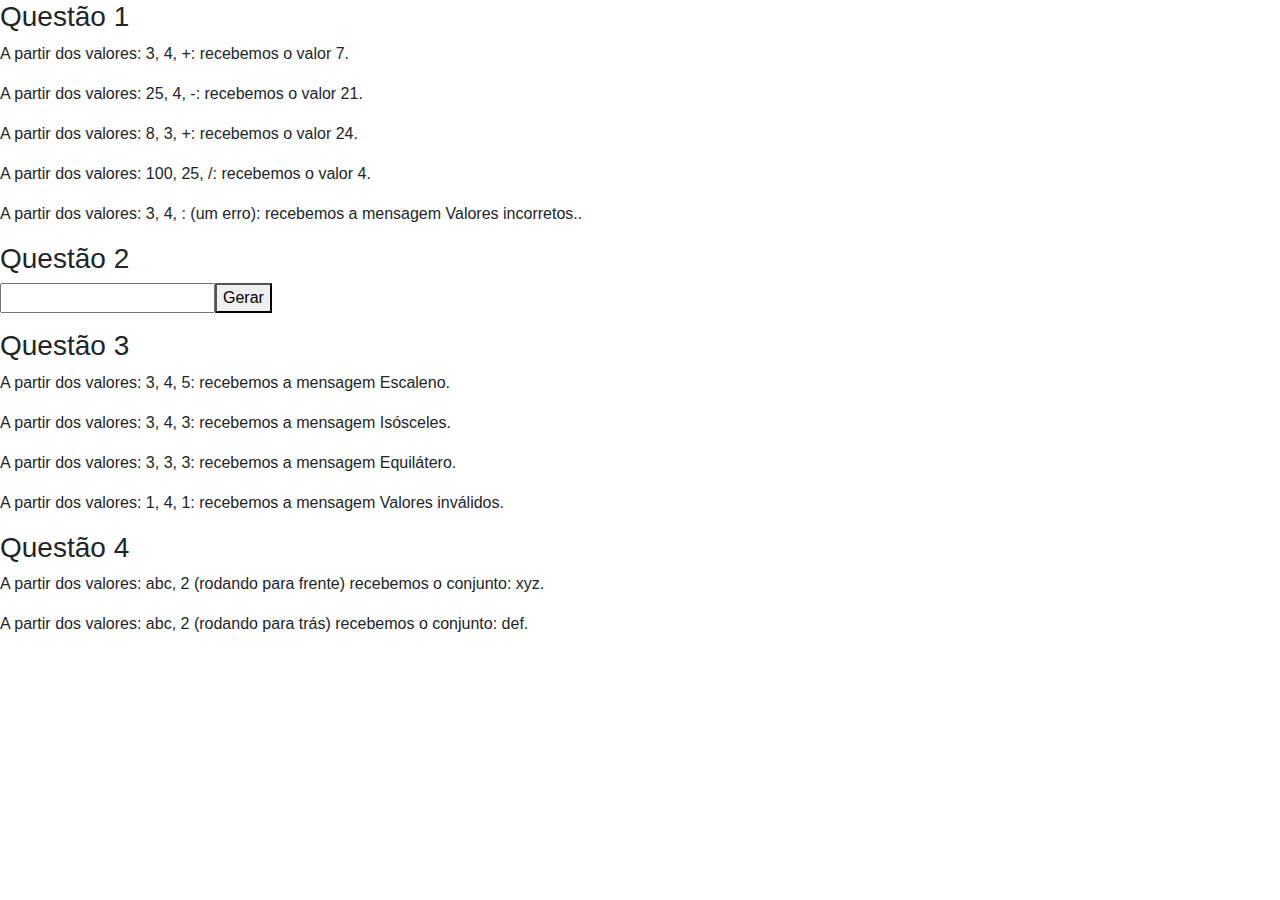
<file: js-aula/avaliacao_final.html>
<!DOCTYPE html>
<html lang="en">
<head>
    <meta charset="UTF-8">
    <meta http-equiv="X-UA-Compatible" content="IE=edge">
    <meta name="viewport" content="width=device-width, initial-scale=1.0">
    <link rel="stylesheet" href="https://stackpath.bootstrapcdn.com/bootstrap/4.4.1/css/bootstrap.min.css" integrity="sha384-Vkoo8x4CGsO3+Hhxv8T/Q5PaXtkKtu6ug5TOeNV6gBiFeWPGFN9MuhOf23Q9Ifjh" crossorigin="anonymous">
    <script src="https://ajax.googleapis.com/ajax/libs/jquery/3.5.1/jquery.min.js"></script>
    <script src="avaliacao_final.js"></script>
    <title>Avaliação final</title>
</head>
<body>
    <div id="q1">
        <h3>Questão 1</h3>
    </div>
    <div id="q2">
        <h3>Questão 2</h3>
        <input type="number" min="0"><button>Gerar</button>
        <p></p>
    </div>
    <div id="q3">
        <h3>Questão 3</h3>
    </div>
    <div id="q4">
        <h3>Questão 4</h3>
    </div>
    
</body>
</html>
</file>
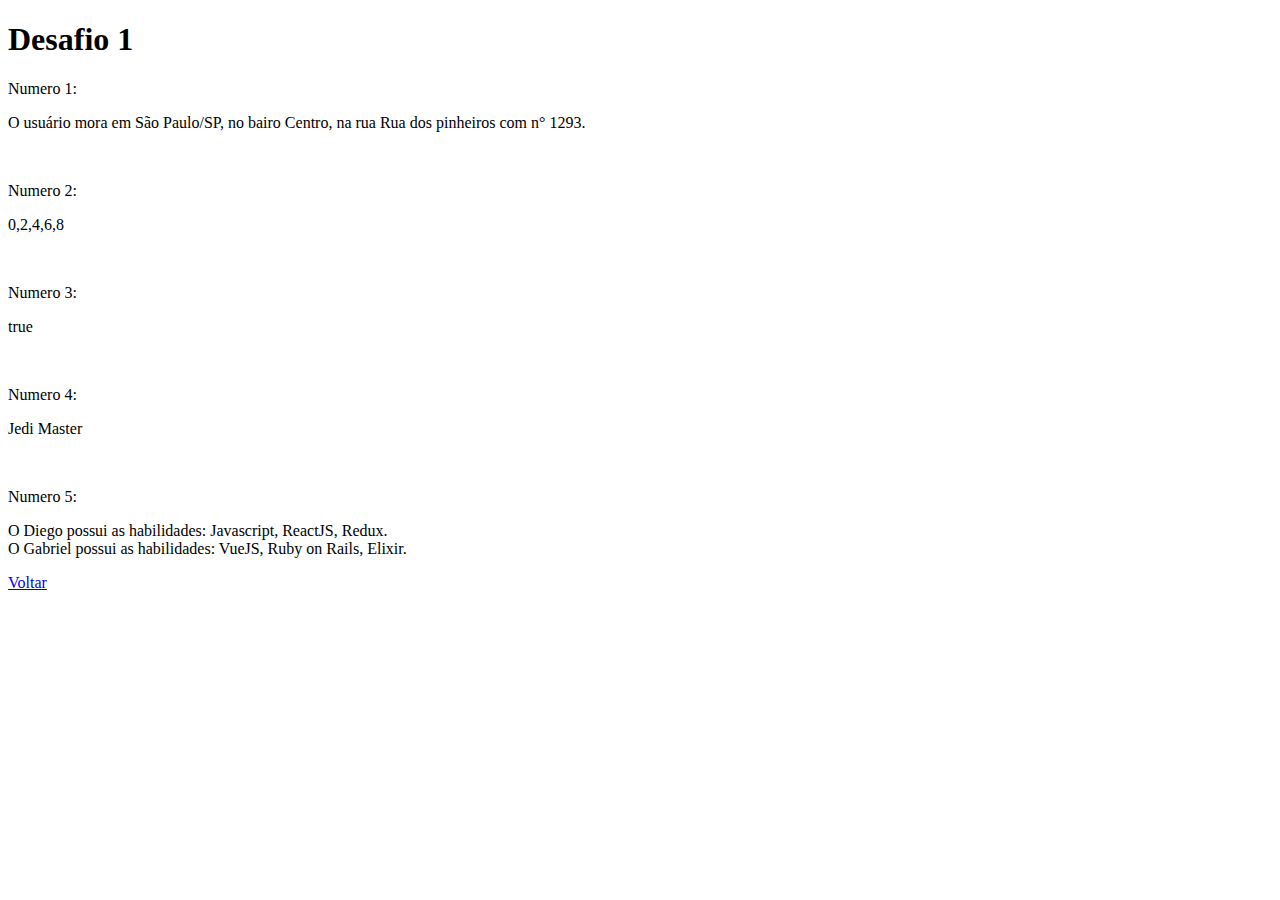
<file: js-aula/desafio.html>
<!-- Este html contempla todos os exercícios com suas respctivas funções -->
<!DOCTYPE html>
	<html>
		<head>
			<meta charset = "UTF-8">
			<title> Desafio 1</title>
		</head>
		<body>
			<h1>
                Desafio 1
            </h1>
		   	
		   	<p id="N1">Numero 1:</p>
		   	<br>
		   	<p id="N2">Numero 2:</p>
		   	<br>
		   	<p id="N3">Numero 3:</p>
		   	<br>
		   	<p id="N4">Numero 4:</p>
		   	<br>
		   	<p id="N5">Numero 5:</p>
		   	
		   	<a href="../index.html">Voltar</a>
		   	
		<script src="./desafio.js"></script>
		</body>
	</html>
</file>
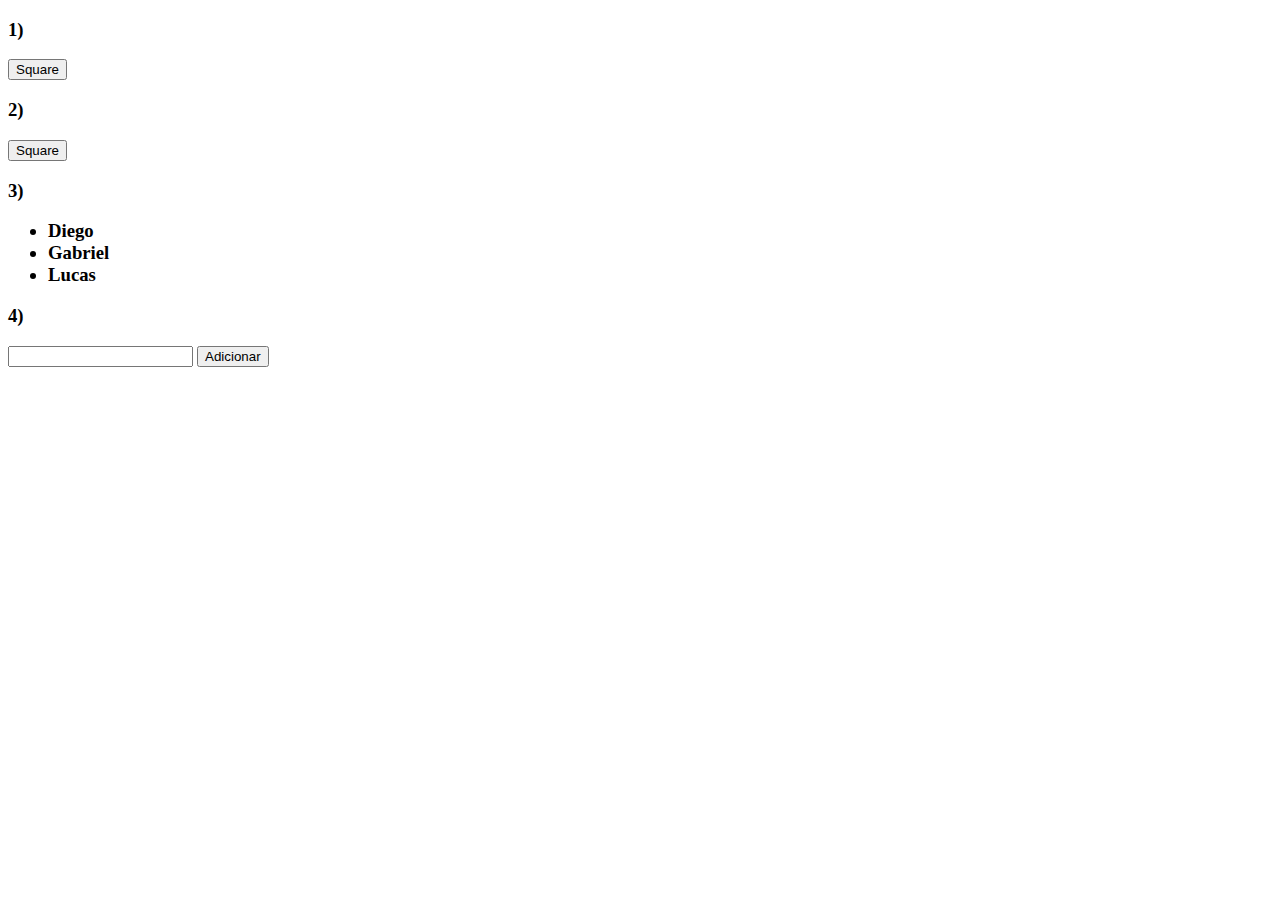
<file: js-aula/desafio2.html>
<!DOCTYPE html>
<html>
    <head>
        <title>Desafio 2</title>
        <meta charset="UTF-8">
    </head>
    <body>
        <h3>1)</h3>
        <button onclick="f1();">Square</button>
        <p id="1"></p>

        <h3>2)</h3>
        <button onclick="f2();">Square</button>
        <p id="2"></p>

        <h3 id="3" >3)</h3>

        <h3 id="4" >4)</h3>
        <input type="text" name="nome" id="nome4">
        <button onclick="adicionar();document.getElementById('nome4').value=''">Adicionar</button>

        <script>

            function getRandomColor() {
                var letters = "0123456789ABCDEF";
                var color = "#";
                for (var i = 0; i < 6; i++) {
                color += letters[Math.floor(Math.random() * 16)];
                }
                return color;
            }

            function f1(){
                var sqr= document.createElement("div");
                sqr.style.width='100px';
                sqr.style.height='100px';
                sqr.style.backgroundColor ='red';
                sqr.style.margin='5px';
                var elemet1 = document.getElementById("1");
                elemet1.appendChild(sqr);
            }

            function f2(){
                var sqr= document.createElement("div");
                sqr.style.width='100px';
                sqr.style.height='100px';
                sqr.onmouseover = function sqrcolor(){sqr.style.backgroundColor = getRandomColor();};
                sqr.style.backgroundColor ='red';
                sqr.style.margin='5px';
                var elemet1 = document.getElementById("2");
                elemet1.appendChild(sqr);
            }

            var nomes = ["Diego", "Gabriel", "Lucas"];
            var father= document.getElementById("3");

            var lista= document.createElement("ul");
            lista.setAttribute('id', '4');
            var li= document.createElement("li");

            for(var x=0; x<3; x++){
                var li= document.createElement("li");

                var name = nomes[x];
                li.innerHTML = name;
                console.log(x);
            
            
                lista.appendChild(li);
                father.appendChild(lista);
            }

            function adicionar(){
                var nomes = document.getElementsByTagName("input");
                nomes=nomes.item("nome").value;
                var father= document.getElementById("4");

                var li= document.createElement("li");
                li.innerHTML= nomes;

                father.appendChild(li);

                nomes="";
            }

        </script>
    </body>
</html>
</file>
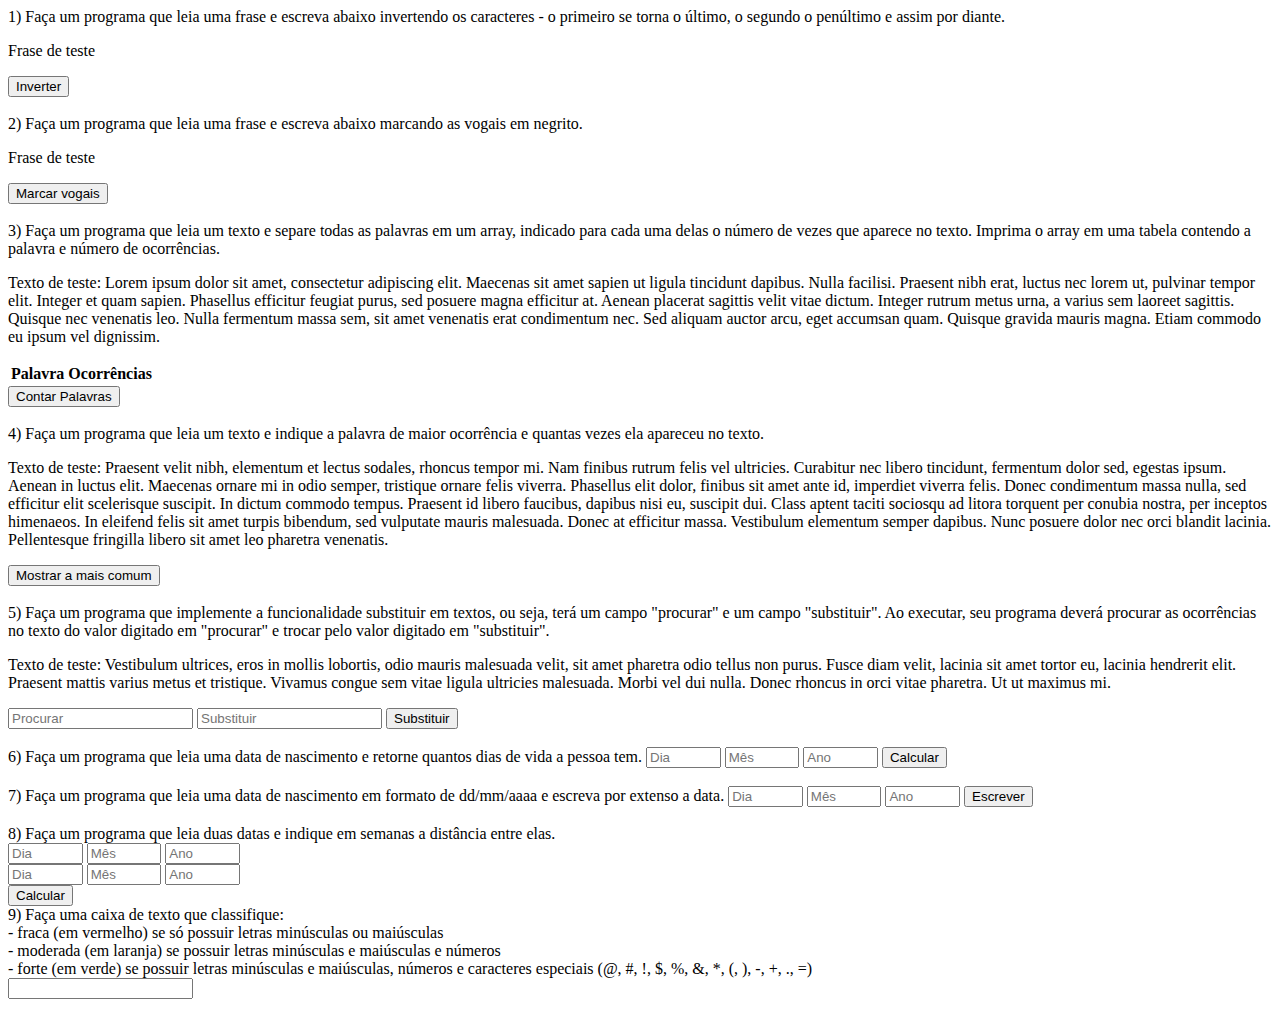
<file: js-aula/desafio3-jquery.html>
<!DOCTYPE html>
    <html lang="en">
        <head>
            <meta charset="UTF-8">
            <meta http-equiv="X-UA-Compatible" content="IE=edge">
            <meta name="viewport" content="width=device-width, initial-scale=1.0">
            <title>Laboratório Jquery 2</title>
            <script src="https://ajax.googleapis.com/ajax/libs/jquery/3.5.1/jquery.min.js"></script>
            <script src="./desafio3-jquery-1.js"></script>

            <style>
                .scroller {
                width: 20%;
                min-height: min-content;
                max-height: 200px;
                overflow-y: scroll;
                }

                .data{
                    width:5em;
                }
            </style>
        </head>
        <body>
            <div id="d1">
                1) Faça um programa que leia uma frase e escreva abaixo invertendo os caracteres - o primeiro se torna o último, o segundo o penúltimo e assim por diante.
                <p>Frase de teste</p>
                <button>Inverter</button>
                
            </div>

            <div id="d2">
                <br>
                2) Faça um programa que leia uma frase e escreva abaixo marcando as vogais em negrito.
                <p>Frase de teste</p>
                <button>Marcar vogais</button>
            </div>

            <div id="d3">
                <br>
                3) Faça um programa que leia um texto e separe todas as palavras em um array, indicado para cada uma delas o número de vezes que aparece no texto. Imprima o array em uma tabela contendo a palavra e número de ocorrências.
                <p>Texto de teste: Lorem ipsum dolor sit amet, consectetur adipiscing elit. Maecenas sit amet sapien ut ligula tincidunt dapibus. Nulla facilisi. Praesent nibh erat, luctus nec lorem ut, pulvinar tempor elit. Integer et quam sapien. Phasellus efficitur feugiat purus, sed posuere magna efficitur at. Aenean placerat sagittis velit vitae dictum. Integer rutrum metus urna, a varius sem laoreet sagittis. Quisque nec venenatis leo. Nulla fermentum massa sem, sit amet venenatis erat condimentum nec. Sed aliquam auctor arcu, eget accumsan quam. Quisque gravida mauris magna. Etiam commodo eu ipsum vel dignissim. </p>
                <div  class="scroller">
                    <table>
                        <tr>
                            <th>Palavra</th>
                            <th>Ocorrências</th>
                        </tr>
                    </table>
                </div>
                <button>Contar Palavras</button>
            </div>

            <div id="d4">
                <br>
                4) Faça um programa que leia um texto e indique a palavra de maior ocorrência e quantas vezes ela apareceu no texto.
                <p>Texto de teste: Praesent velit nibh, elementum et lectus sodales, rhoncus tempor mi. Nam finibus rutrum felis vel ultricies. Curabitur nec libero tincidunt, fermentum dolor sed, egestas ipsum. Aenean in luctus elit. Maecenas ornare mi in odio semper, tristique ornare felis viverra. Phasellus elit dolor, finibus sit amet ante id, imperdiet viverra felis. Donec condimentum massa nulla, sed efficitur elit scelerisque suscipit. In dictum commodo tempus. Praesent id libero faucibus, dapibus nisi eu, suscipit dui. Class aptent taciti sociosqu ad litora torquent per conubia nostra, per inceptos himenaeos. In eleifend felis sit amet turpis bibendum, sed vulputate mauris malesuada. Donec at efficitur massa. Vestibulum elementum semper dapibus. Nunc posuere dolor nec orci blandit lacinia. Pellentesque fringilla libero sit amet leo pharetra venenatis. </p>
                <p class="p"></p>
                <button>Mostrar a mais comum</button>
            </div>

            <div id="d5">
                <br>
                5) Faça um programa que implemente a funcionalidade substituir em textos, ou seja, terá um campo "procurar" e um campo "substituir". Ao executar, seu programa deverá procurar as ocorrências no texto do valor digitado em "procurar" e trocar pelo valor digitado em "substituir".
                <p>Texto de teste: Vestibulum ultrices, eros in mollis lobortis, odio mauris malesuada velit, sit amet pharetra odio tellus non purus. Fusce diam velit, lacinia sit amet tortor eu, lacinia hendrerit elit. Praesent mattis varius metus et tristique. Vivamus congue sem vitae ligula ultricies malesuada. Morbi vel dui nulla. Donec rhoncus in orci vitae pharetra. Ut ut maximus mi.</p>
                <input type="text" id="input1_5" placeholder="Procurar">
                <input type="text" id="input2_5" placeholder="Substituir">
                <button>Substituir</button>
            </div>

            <div id="d6">
                <br>
                6) Faça um programa que leia uma data de nascimento e retorne quantos dias de vida a pessoa tem.
                <input type="number" name="dia" class="data" placeholder="Dia" min="1" max="31">
                <input type="number" name="mes" class="data" placeholder="Mês" min="1" max="12">
                <input type="number" name="ano" class="data" placeholder="Ano" min="0" max="9999">
                <button>Calcular</button>
            </div>

            <div id="d7">
                <br>
                7) Faça um programa que leia uma data de nascimento em formato de dd/mm/aaaa e escreva por extenso a data.
                <input type="number" name="dia" class="data" placeholder="Dia" min="1" max="31">
                <input type="number" name="mes" class="data" placeholder="Mês" min="1" max="12">
                <input type="number" name="ano" class="data" placeholder="Ano" min="0" max="9999">
                <button>Escrever</button>
            </div>
            
            <div id="d8">
                <br>
                8) Faça um programa que leia duas datas e indique em semanas a distância entre elas.
                <br>
                <input type="number" name="dia1" class="data" placeholder="Dia" min="1" max="31">
                <input type="number" name="mes1" class="data" placeholder="Mês" min="1" max="12">
                <input type="number" name="ano1" class="data" placeholder="Ano" min="0" max="9999">
                <br>
                <input type="number" name="dia2" class="data" placeholder="Dia" min="1" max="31">
                <input type="number" name="mes2" class="data" placeholder="Mês" min="1" max="12">
                <input type="number" name="ano2" class="data" placeholder="Ano" min="0" max="9999">
                <br>
                <button>Calcular</button>
            </div>
            
            <div id="d9">
                9) Faça uma caixa de texto que classifique:
                <br>- fraca (em vermelho) se só possuir letras minúsculas ou maiúsculas
                <br>- moderada (em laranja) se possuir letras minúsculas e maiúsculas e números
                <br>- forte (em verde) se possuir letras minúsculas e maiúsculas, números e caracteres especiais (@, #, !, $, %, &, *, (, ), -, +, ., =)
                <br><input type="password"> <p></p>
                
            </div>
        </body>
    </html>
</file>
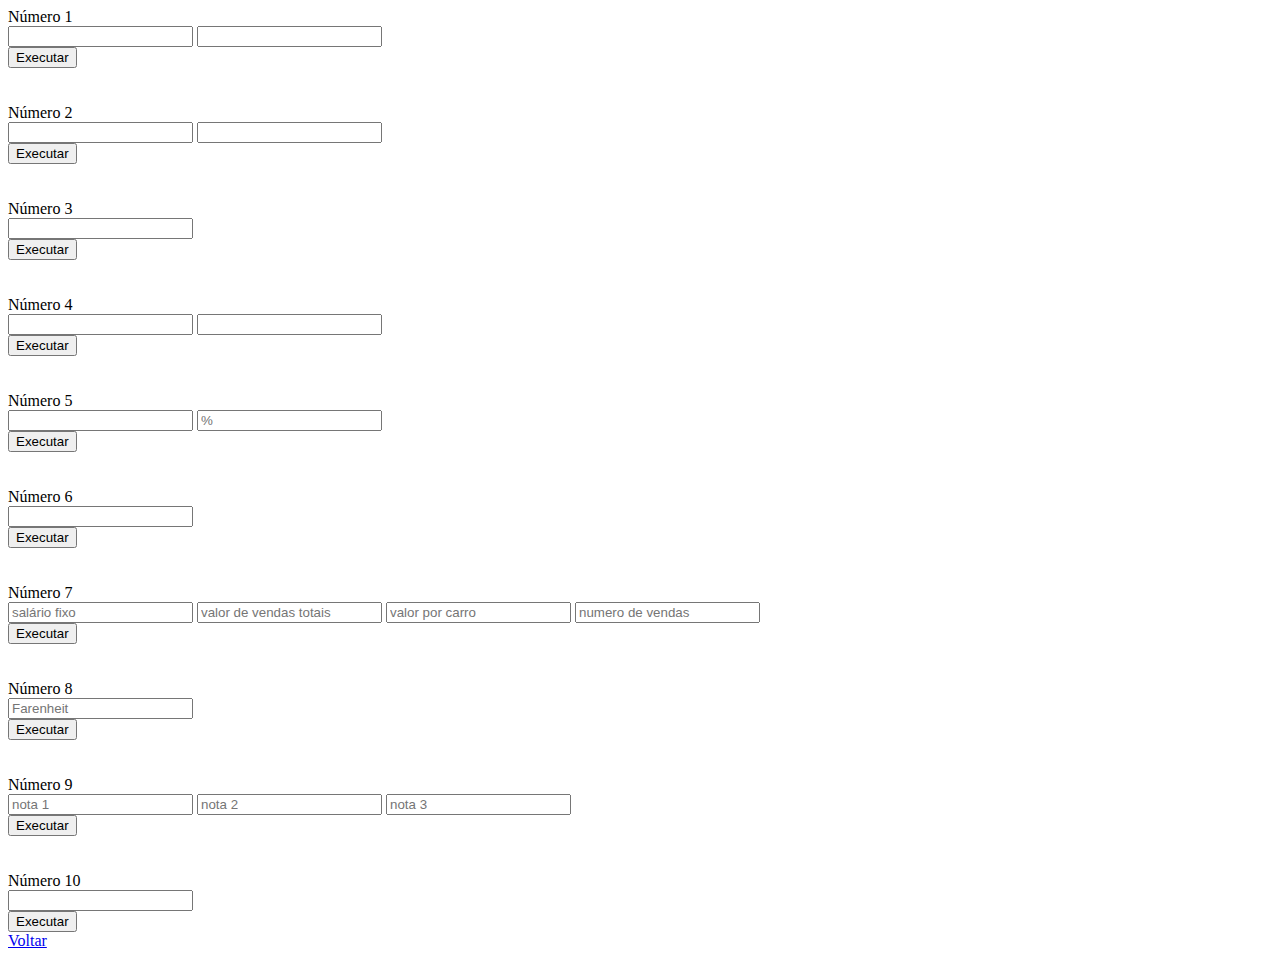
<file: js-aula/exercicios.html>
<!-- Este html contempla todos os exercícios com suas respctivas funções -->
<!DOCTYPE html>
	<html>
		<head>
			<meta charset = "UTF-8">
			<script src="./n1.js"></script>
			<title>Exercícios 1</title>
		</head>
		<body>
			<form>
				<label for="N1">Número 1</label><br>
				<input type="text" name="N1" id="A">
				<input type="text" name="N1" id="A2">
				<br>
				<button onclick="n1();">Executar</button>
				<br>
				<br>
				<br>
				<label for="N2">Número 2</label><br>
				<input type="text" name="N2" id="A3">
				<input type="text" name="N2" id="A4">
				<br>
				<button onclick="n2();">Executar</button>
				<br>
				<br>
				<br>
				<label for="N3">Número 3</label><br>
				<input type="text" name="N3" id="A5">
				<br>
				<button onclick="n3();">Executar</button>
				<br>
				<br>
				<br>
				<label for="N4">Número 4</label><br>
				<input type="text" name="N4" id="A6">
				<input type="text" name="N4" id="A7">
				<br>
				<button onclick="n4();">Executar</button>
				<br>
				<br>
				<br>
				<label for="N5">Número 5</label><br>
				<input type="text" name="N5" id="A8">
				<input type="text" name="N5" id="A9" placeholder="%">
				<br>
				<button onclick="n5();">Executar</button>
				<br>
				<br>
				<br>
				<label for="N6">Número 6</label><br>
				<input type="text" name="N6" id="A10">
				<br>
				<button onclick="n6();">Executar</button>
				<br>
				<br>
				<br>
				<label for="N7"> Número 7</label>
				<br>
				<input type="text" name="N7" id="A11" placeholder="salário fixo">
				<input type="text" name="N7" id="A12" placeholder="valor de vendas totais">
				<input type="text" name="N7" id="A13" placeholder="valor por carro">
				<input type="text" name="N7" id="A14" placeholder="numero de vendas">
				<br>
				<button onclick="n7();">Executar</button>
				<br>
				<br>
				<br>
				<label for="N8">Número 8</label><br>
				<input type="text" name="N8" id="A15" placeholder="Farenheit">
				<br>
				<button onclick="n8();">Executar</button>
				<br>
				<br>
				<br>
				<label for="N9"> Número 9</label>
				<br>
				<input type="text" name="N9" id="A16" placeholder="nota 1">
				<input type="text" name="N9" id="A17" placeholder="nota 2">
				<input type="text" name="N9" id="A18" placeholder="nota 3">
				<br>
				<button onclick="n9();">Executar</button>
				<br>
				<br>
				<br>
				<label for="N10"> Número 10</label>
				<br>
				<input type="text" name="N10" id="A19">
				<br>
				<button onclick="n10();">Executar</button>
			</form>
			<a href="../index.html">Voltar</a>
		</body>
	</html>
</file>
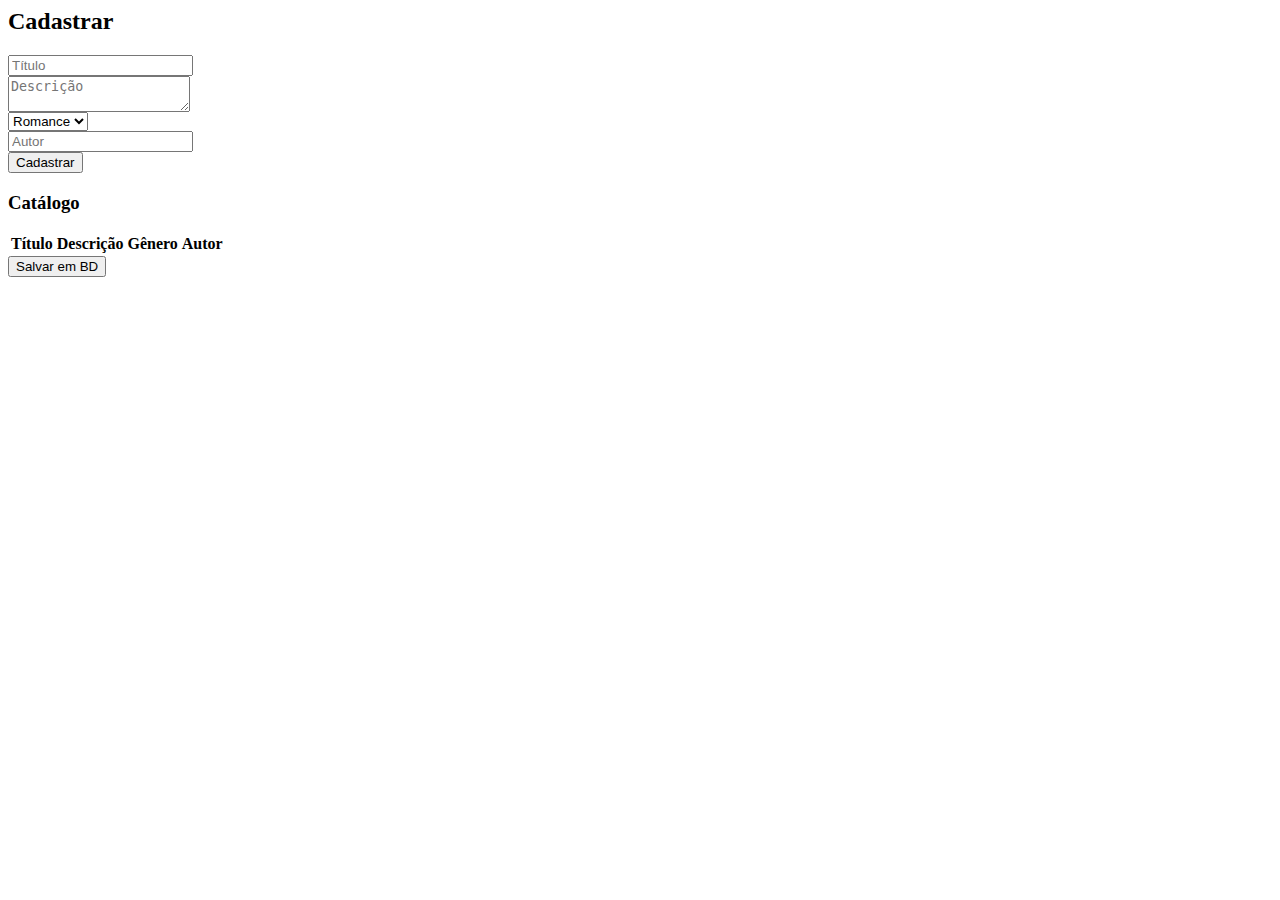
<file: js-aula/form1.html>
<!document html>
<html>
    <head>
        <meta charset="UTF-8">
        <title>Formulário 1</title>
        
        <!--<script src="../js/jquery-3.5.1.min.js"></script>-->
        <script src="https://ajax.googleapis.com/ajax/libs/jquery/3.5.1/jquery.min.js"></script>
        <script>

            $(function(){
                var acervoArray=[];

                $("#btnCadastrar").click(function(){

                    let titulo = $("#titulo").val();
                    let descricao = $("#descricao").val();
                    let genero = $("#genero").val();
                    let autor = $("#autor").val();
                    let image = $("<img>").attr('src', 'lixeira.png');
                    let acervo_post = $("#postAcervo").val();

                    image.css('width', '1em');
                        
                    $("#acervo")
                        .append($("<tr>")
                                .addClass("livro")

                            .append($("<td>")
                                .attr("id", "1td")
                                .text(titulo)
                            )
                            .append($("<td>")
                                .attr("id", "2td")
                                .text(descricao)
                            )
                            .append($("<td>")
                                .attr("id", "3td")
                                .text(genero)
                            )
                            .append($("<td>")
                                .attr("id", "4td")
                                .text(autor)
                            )
                            .append($("<td>")
                                .append(image)
                            )
                        );

                        $("#autorList")
                            .append($("<option>")
                                .val(autor)
                            );
                        
                        
                        titulo = $("#titulo").val("");
                        descricao = $("#descricao").val("");
                        autor = $("#autor").val("");

                    $("#acervo").on("click", "img", function(){
                        $(this).parents("#acervo tr").remove();
                    })

                    


                });

                

                function Livro (titulo, desc, genero, autor){ 
                    this.titulo = titulo; 
                    this.descricao = desc; 
                    this.genero = genero; 
                    this.autor = autor; 
                }

                // var meuLivro = new Livro("O sumiço da santa", "Lorem Ipsum", "Romance", "Jorge Amado"); 
                // console.log(meuLivro);

                $("input[type=submit]").click(function(){

                    var linhaLivros=$(".livro");
                    console.log(linhaLivros);

                    $.each($(".livro"), function(idx, linha){
                    let tituloLinha = $(linha).children("#1td").text(); 
                    let descricaoLinha = $(linha).children("#2td").text(); 
                    let generoLinha = $(linha).children("#3td").text(); 
                    let autorLinha = $(linha).children("#4td").text(); 


                    let livro = new Livro(tituloLinha, descricaoLinha, generoLinha, autorLinha);
                    acervoArray.push(livro); 
                    })

                    var acervoStr = JSON.stringify(acervoArray);

                    $("input[name=acervo_post]").val(acervoStr);
                });

                
            });
        </script>
    </head>
    <body>
        <h2>Cadastrar</h2>
        <input id="titulo" type="text" placeholder="Título"><br>
        <textarea id="descricao" placeholder="Descrição"></textarea><br>
        <select id="genero">
            <option value="Romance">Romance</option>
            <option value="Drama">Drama</option>
            <option value="Ficção">Ficção</option>
            <option value="Técnico">Técnico</option>
        </select><br>
        <input id="autor" type="search" placeholder="Autor" list="autorList">
            <datalist id="autorList">
            </datalist>
        <br>
        <button id="btnCadastrar">Cadastrar</button>

        <h3>Catálogo</h3>

        <table id="acervo">
            <tr>
                <th>Título</th>
                <th>Descrição</th>
                <th>Gênero</th>
                <th>Autor</th>
                <th></th>
            </tr>
        </table>

        <form action="https://rafaelescalfoni.net/web/livros.php" method="POST">
            
            <input type="hidden" name="acervo_post">
            <input type="submit" value="Salvar em BD">
        </form>
    </body>
</html>
</file>
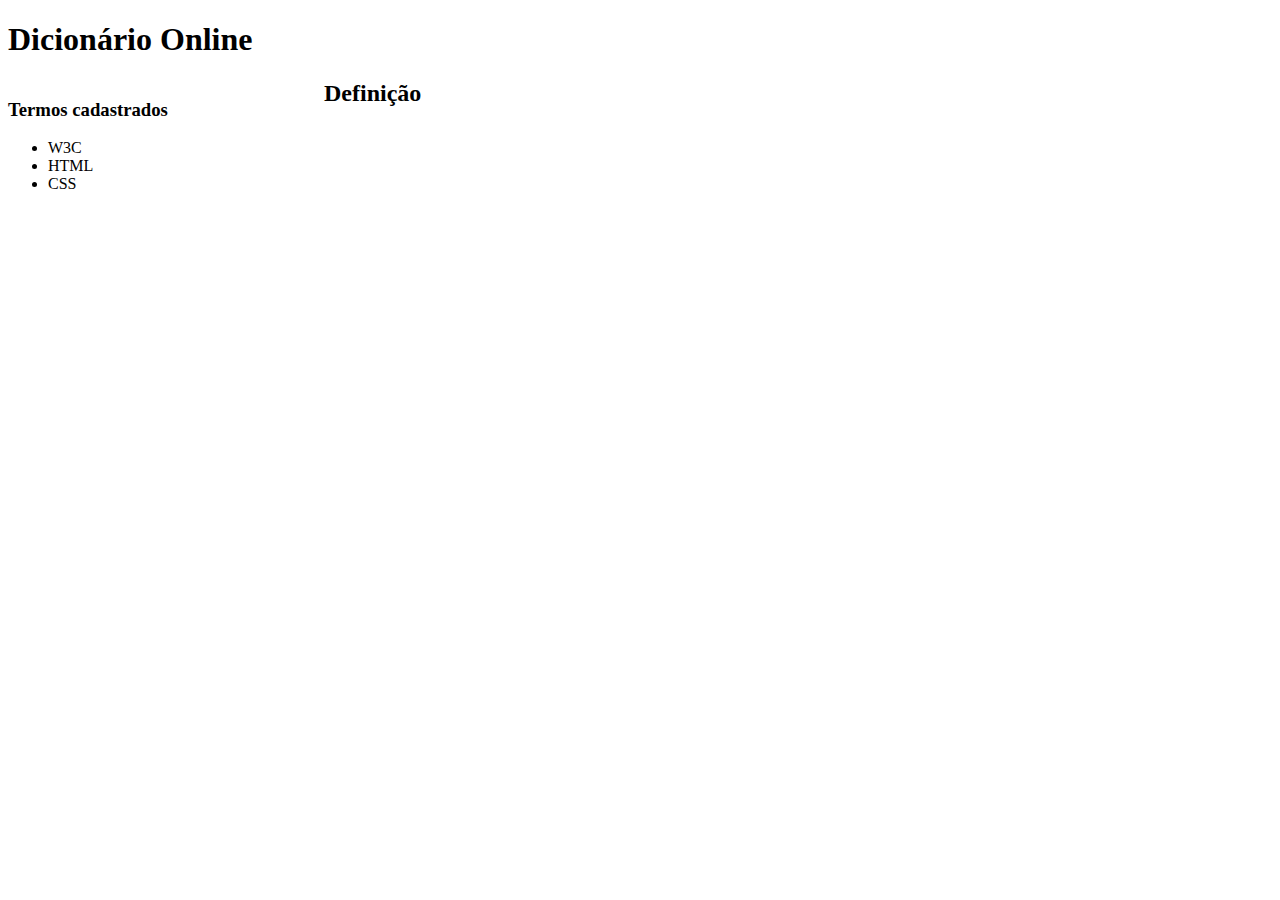
<file: js-aula/form2.html>
<!doctype html>
<html>
    <head>
        <title>Dicionário</title>
        <meta charset="UTF-8">
        <script src="https://ajax.googleapis.com/ajax/libs/jquery/3.5.1/jquery.min.js"></script>

        <style>
            
            #esquerdo{
                width: 25%;
                float: left;
            }

        </style>

        <script>
            var glossario = [
                {"id":1 
                    , "termo":"W3C"
                    ,  "definicao": "World Wide Web Consortium – escritório responsável por desenvolver normas técnicas para a Internet" 
                    , "autor": "José Borges" 
                    , "dataCriacao": "2015-04-01"} 
            
                , {"id":2 
                    , "termo":"HTML" 
                    , "definicao": "HyperText Markup Language – linguagem de marcação utilizada para estruturar páginas web" 
                    , "autor": "Pedro Silva" 
                    , "dataCriacao": "2017-05-12"} 

                , {"id":3
                    , "termo": "CSS" 
                    , "definicao": "Cascade Style Sheet – Folhas de estilo utilizadas para configurar a visualização de  páginas web" 
                    , "autor": "Maria Machado" 
                    , "dataCriacao": "2018-10-11"}
            
            ]; 

            $(function(){
                $.each(glossario, function(idx, listElement){
                    let newLi= listElement.termo;

                    $("#theList")
                        .append($("<li>")
                            .addClass("listElement")
                            .attr("id", listElement.id)
                            .html(newLi)
                        );
                });

                
                $.each($(".listElement"), function(indice, coisa){
                    let id= coisa.id;
                    let selectorID= "#"+id;
                    let glossarioID= id-1;
                    

                    $(selectorID)
                    .on("click", function(){

                        $("#direito").html("<h2>Definição</h2>");
                        let criação= " Data de criação: " +glossario[glossarioID].dataCriacao + " - Autor do Post: " + glossario[glossarioID].autor;

                        $("#direito")
                            .append($("<h4>")
                                .text(glossario[glossarioID].termo)
                            )

                            .append($("<p>")
                                .text(glossario[glossarioID].definicao)
                            )

                            .append($("<i>")
                                .append($("<p>")
                                    .text(criação)
                                )
                            );
                    });

                        
                });
            });
        </script>
    </head>
    <body>
        <h1>Dicionário Online</h1>
        <div id="block">
            <div id="esquerdo">
                <h3>Termos cadastrados</h3>
                <ul id="theList">
                </ul>
            </div>
            <div id="direito">
                <h2>Definição</h2>
            </div>
        </div>
    </body>
</html>
</file>
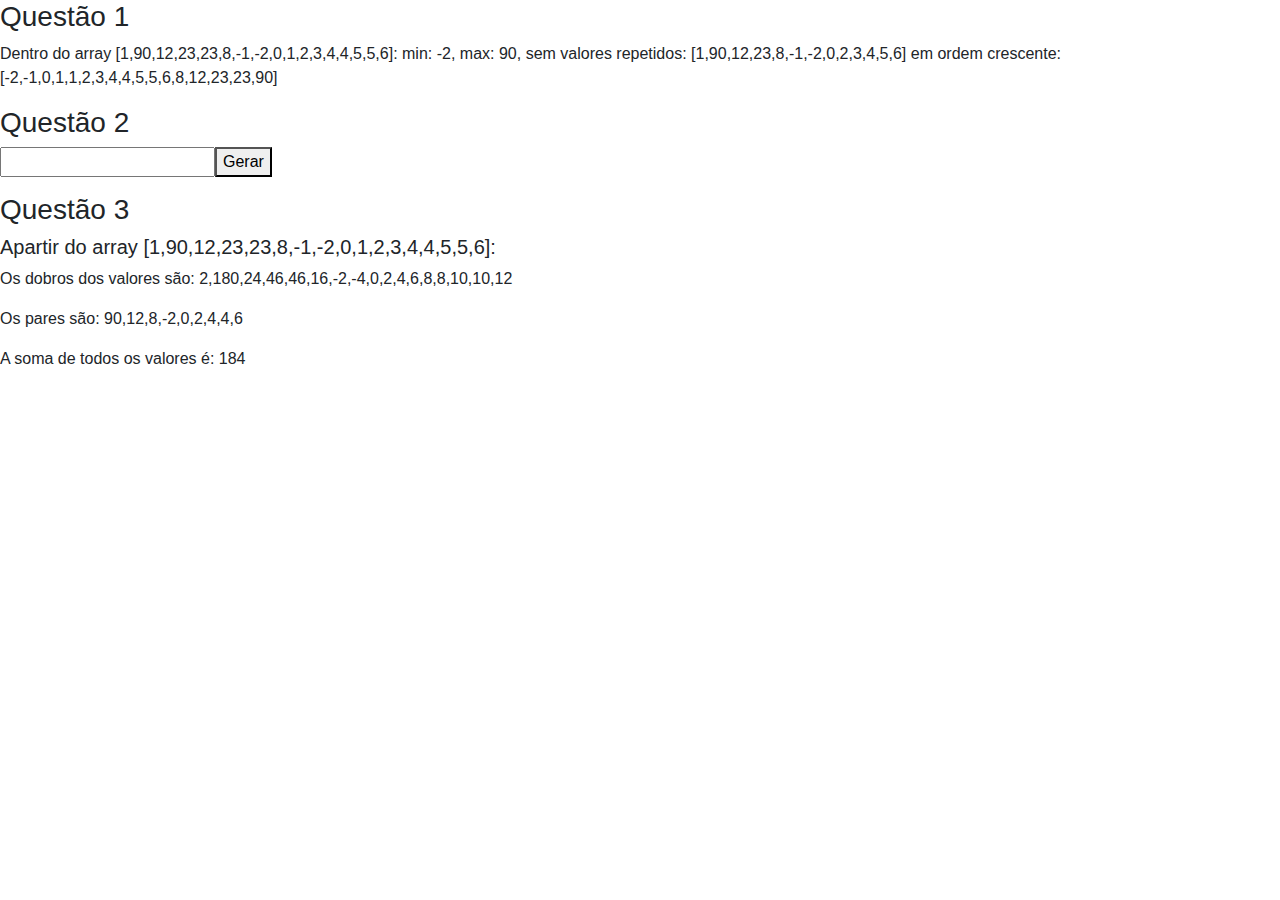
<file: js-aula/lab_ecmascript6_2.html>
<!DOCTYPE html>
<html lang="en">
<head>
    <meta charset="UTF-8">
    <meta http-equiv="X-UA-Compatible" content="IE=edge">
    <meta name="viewport" content="width=device-width, initial-scale=1.0">
    <link rel="stylesheet" href="https://stackpath.bootstrapcdn.com/bootstrap/4.4.1/css/bootstrap.min.css" integrity="sha384-Vkoo8x4CGsO3+Hhxv8T/Q5PaXtkKtu6ug5TOeNV6gBiFeWPGFN9MuhOf23Q9Ifjh" crossorigin="anonymous">
    <script src="https://ajax.googleapis.com/ajax/libs/jquery/3.5.1/jquery.min.js"></script>
    <script src="lab_ecmascript6_2.js"></script>
    <title>Lab Ecmascript 6</title>
</head>
<body>
    <div id="q1">
        <h3>Questão 1</h3>
    </div>
    <div id="q2">
        <h3>Questão 2</h3>
        <input type="number" min="0"><button>Gerar</button>
        <p></p>
    </div>
    <div id="q3">
        <h3>Questão 3</h3>
    </div>
</body>
</html>
</file>
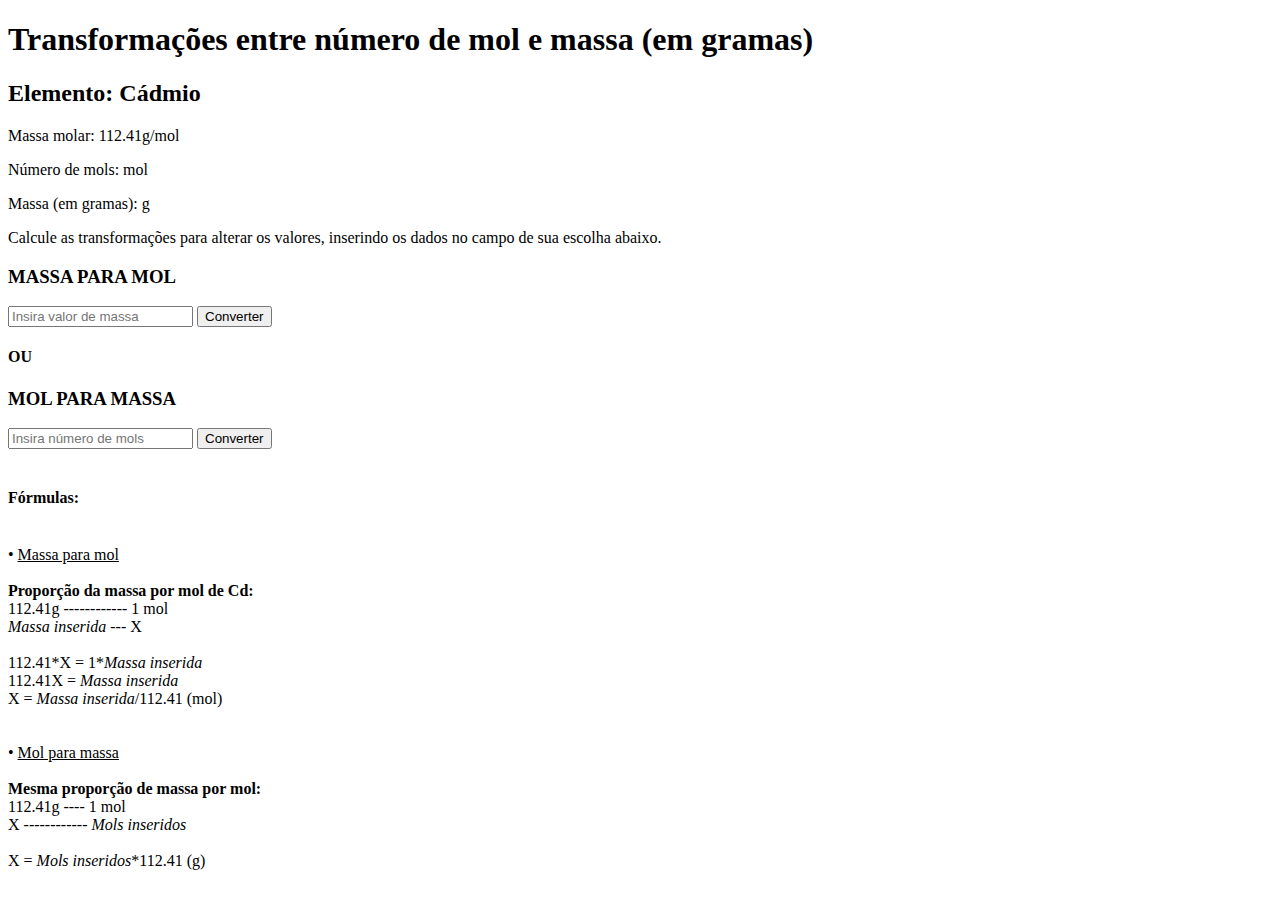
<file: js-aula/quimica1.html>
<!DOCTYPE html>
<html>
<head>
	<meta charset="utf-8">
	<title>Simulação 1</title>
</head>
<body>
	<h1>Transformações entre número de mol e massa (em gramas)</h1>
	<h2>Elemento: Cádmio</h2>
	<p>Massa molar: 112.41g/mol</p>
	<p>Número de mols: <span id="mol"></span> mol</p>
	<p>Massa (em gramas): <span id="massa"></span>g</p>
	<p>Calcule as transformações para alterar os valores, inserindo os dados no campo de sua escolha abaixo.<br></p>
	<h3>MASSA PARA MOL</h3>
	<input type="number" id="valMassa" placeholder="Insira valor de massa">
	<button>Converter</button>
	<h4>OU</h4>
	<h3>MOL PARA MASSA</h3>
	<input type="number" id="numMol" placeholder="Insira número de mols">
	<button>Converter</button><br><br>


<h4>Fórmulas:</h4><br>
	• <u>Massa para mol</u><br><br>

	<b>Proporção da massa por mol de Cd:</b><br>
	112.41g ------------ 1 mol<br>
	<i>Massa inserida</i> --- X<br><br>

	112.41*X = 1*<i>Massa inserida</i><br>
	112.41X = <i>Massa inserida</i><br>
	X = <i>Massa inserida</i>/112.41 (mol)<br><br><br>


	• <u>Mol para massa</u><br><br>

	<b>Mesma proporção de massa por mol:</b><br>
	112.41g ---- 1 mol<br>
	X ------------ <i>Mols inseridos</i><br><br>

	X = <i>Mols inseridos</i>*112.41 (g) 
</p>
</body>

<script>
		var inputMassa = document.getElementById("valMassa");
		var inputMol = document.getElementById("numMol");
		var spanMassa = document.getElementById("massa");
		var spanMol = document.getElementById("mol");

	inputMassa.onchange = function(){
		var proporcaoMassa = parseFloat(inputMassa.value);
		var proporcaoMol = proporcaoMassa/112.41;
		spanMassa.innerHTML = proporcaoMassa;
		spanMol.innerHTML = proporcaoMol;
	}

	inputMol.onchange = function(){
		var proporcaoMol = parseFloat(inputMol.value);
		var proporcaoMassa = proporcaoMol*112.41;
		spanMassa.innerHTML = proporcaoMassa;
		spanMol.innerHTML = proporcaoMol;
	}
</script>
</html>
</file>
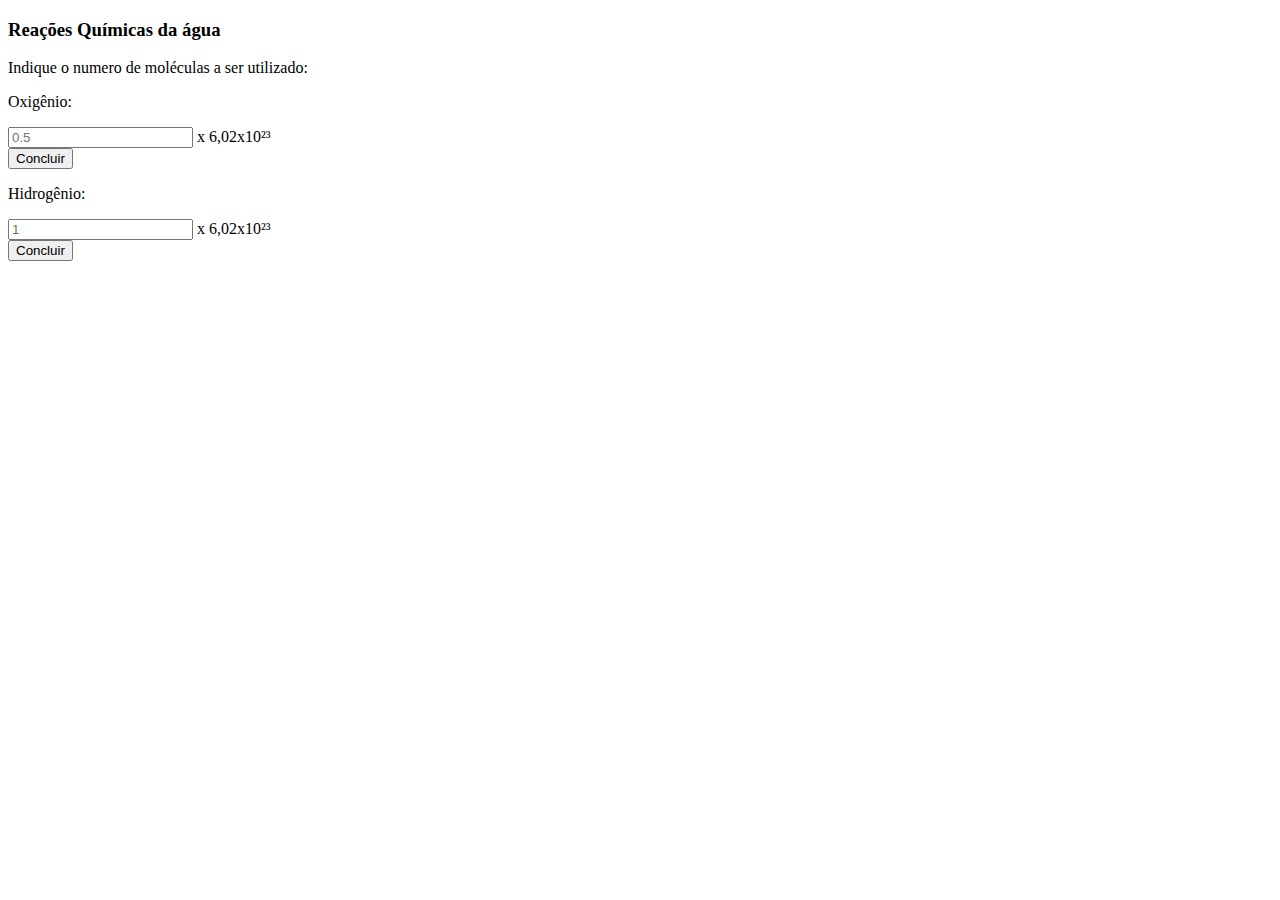
<file: js-aula/quimica2.html>
<!DOCTYPE html>
<html>
    <head>
        <title>Quimica Problema 2</title>
        <meta charset="UTF-8">
    </head>
    <body>
        <h3>Reações Químicas da água</h3>

        <P>Indique o numero de moléculas a ser utilizado: </P>
        <p>Oxigênio: </p>
        
        <input  type="text" placeholder="0.5" id="o2">
        <label for="r2" after="r1">x 6,02x10²³</label><br>
        <button id="btn1" onclick="reação1();">Concluir</button>


        <p>Hidrogênio: </p>
        <input name="r2" type="text" placeholder="1" id="h2">
        <label for="r2" after="r1">x 6,02x10²³</label><br>
        <button id="btn2" onclick="reação2();">Concluir</button>

        <script>
            console.log("Teste Concluido");

            function reação1(){
                var o2 = document.getElementById("o2").value;
                if(o2==="") o2=0.5;
                o21=o2;
                
                o2*= 6.02 * Math.pow(10, 23);

                var h2o= 2*(o2*(1*6.02*Math.pow(10, 23)))

                var a1="A reação resultará em "+ h2o + " moléculas de água" ;
                a1+="\n\n           O2            ---------         H2O";
                a1+="\n 1/2 * 6,02*10²³ --------- 1 * 6,02*10²³";
                a1+="\n " + o21 + " * 6,02*10²³ --------- x";
                a1+="\n\n x= " + o21 + " * 2 * 1 * 6,02*10²³";
                a1+="\n x= " + h2o;
                console.log(o2);

                alert(a1);
            } ;

            function reação2(){
                var h2 = document.getElementById("h2").value;
                if(h2==="") h2=1;
                h21=h2;

                h2*= 6.02 * Math.pow(10, 23);

                h2o= 1*(h2*(1*6.02*Math.pow(10, 23)));

                var a1="A reação resultará em "+ h2o + " moléculas de água";
                a1+="\n\n        H2            ---------         H2O";
                a1+="\n 1 * 6,02*10²³ --------- 1 * 6,02*10²³";
                a1+="\n " + h21 + " * 6,02*10²³ --------- x";
                a1+="\n\n x= " + h21 + " * 2 * 1 * 6,02*10²³";
                a1+="\n x= " + h2o;
                console.log(h2);

                alert(a1);
            }
        </script>
    </body>
</html>
</file>
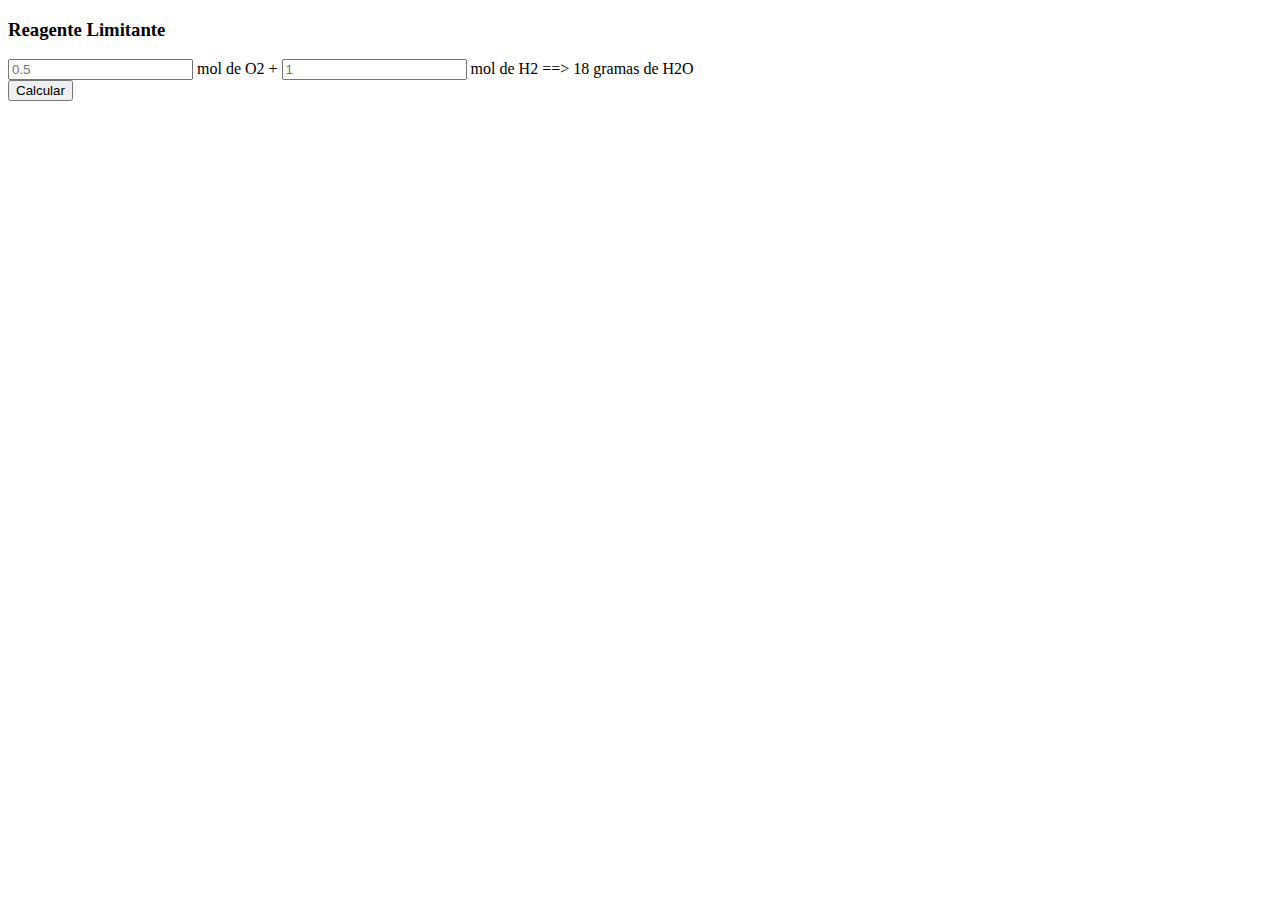
<file: js-aula/quimica3.html>
<!DOCTYPE html>
<html>
    <head>
        <title>Quimica Problema 3</title>
        <meta charset="UTF-8">
    </head>
    <body>
        <h3>Reagente Limitante</h3>
        
        <input id="c1" type="text" name="componente1" placeholder="0.5">
        <label for="componete1">mol de O2 + </label>
        <input id="c2" type="text" name="componente2" placeholder="1">
        <label for="componete2" id="result" >mol de H2 ==> 18 gramas de H2O</label><br>
        <button onclick="limit();">Calcular</button>
        <p id="Calc"></p>

        <script>
            console.log("A");
            function limit(){
                o2=document.getElementById("c1").value;
                h2=document.getElementById("c2").value;
                o2==""?o2=0.5:o2=o2;
                h2==""?h2=1:h2=h2;

                var x= o2*2;

                if(x>h2){
                    var limite="O limitante é o Hidrogênio."

                    var produto= h2*18;

                    var resto=" + " + (o2-h2/2)*32 + " gramas de O2";

                    var a1="" ;
                    a1="<br><br>Cálculos: " ;
                    a1+="<br><br><br> Quanto de H2 é necessário para 100% de conversão com a quantidade dada de O2: ";
                    a1+="<br><br> O2 --------- H2";
                    a1+="<br> 0.5 mol --------- 1 mol";
                    a1+="<br> "+ o2 +" mol --------- x";
                    a1+="<br> 0.5 *x= "+ o2 + " * 1";
                    a1+="<br> x= ("+ o2 + " * 1)/0.5 ";
                    a1+="<br> x= "+( o2 * 1)+"/0.5 ";
                    a1+="<br> x= "+( o2 * 1)/0.5 ;
                    a1+="<br> x= " + x + " mol de H2";

                    a1+="<br><br> "+ x +" (Quantidade ideal de H2 para essa quantidade de O2) > " + h2 + " (Quantidade de H2 recebida)";

                    a1+="<br> ";
                    a1+="<br><br> Quanto de H2O o H2 dado resulta em: ";
                    a1+="<br><br> H2 --------- H2O";
                    a1+="<br> 1 mol --------- 18 gramas";
                    a1+="<br> "+ h2 +" mol --------- x";
                    a1+="<br><br> 1 * x= 18* "+ h2;
                    a1+="<br> x= (18* "+ h2 +")/1";
                    a1+="<br> x= "+ 18*h2 +"/1";
                    a1+="<br> x= "+ h2*18 + " gramas de H2O resultante";
                    
                    a1+="<br><br><br> Quantidade de O2 para consumo de 100% do H2: ";
                    a1+="<br><br> O2 --------- H2";
                    a1+="<br> 0.5 mol --------- 1 mol";
                    a1+="<br> x --------- "+ h2 +" mol";
                    a1+="<br><br> 1 * x= "+ h2 + " * 0.5";
                    a1+="<br> x= ("+ h2 + " * 0.5)/1";
                    a1+="<br> x= "+ (h2*0.5) +"/1";
                    a1+="<br> x= "+ (h2*0.5)/1 + " mol de O2";
                    
                    a1+="<br><br> O2 restante= ("+ h2/2 +" mol de O2 necessário - "+ o2 +" mol de O2 dado) * 32 gramas (massa molar do O2)";
                    a1+="<br> O2 restante= " + ( o2  -  h2/2 ) * 32 + " gramas";
                }
                else if(x<h2){
                    var limite="O limitante é o Oxigênio.";

                    var produto= (o2*2)*18;

                    var resto= " + " + (h2-o2*2 ) * 2 + " gramas de H2";

                    var a1="" ;
                    a1="<br><br>Cálculos: " ;
                    a1+="<br><br><br> Quanto de H2 é necessário para 100% de conversão com a quantidade dada de O2: ";
                    a1+="<br><br> O2 --------- H2";
                    a1+="<br> 0.5 mol --------- 1 mol";
                    a1+="<br> "+ o2 +" mol --------- x";
                    a1+="<br> 0.5 * x= "+ o2 + " * 1";
                    a1+="<br> x= ("+ o2 + " * 1)/0.5";
                    a1+="<br> x= "+ (o2* 1) +"/0.5";
                    a1+="<br> x= " + x + " mol de H2";

                    a1+="<br><br> "+ x +" (Quantidade ideal de H2 para essa quantidade de O2) < " + h2 + " (Quantidade de H2 recebida)";

                    a1+="<br> ";
                    a1+="<br><br> Quanto de H2O o O2 dado resulta em: ";
                    a1+="<br><br> O2 --------- H2O";
                    a1+="<br> 0.5 mol --------- 18 gramas";
                    a1+="<br> "+ o2 +" mol --------- x";
                    a1+="<br><br> 0.5 * x= "+ o2 + "*18 ";
                    a1+="<br> x= ("+ o2 + "*18)/0.5";
                    a1+="<br> x= "+ (o2*18)+ "/0.5";
                    a1+="<br> x= "+ (o2*2)*18 + " gramas de H2O";
                    
                    a1+="<br><br><br> Quantidade de H2 para consumo de 100% do O2: ";
                    a1+="<br><br> O2 --------- H2";
                    a1+="<br> 0.5 mol --------- 1 mol";
                    a1+="<br> "+ o2 +" mol --------- x";
                    a1+="<br><br> 0.5 * x= "+ o2 + " * 1";
                    a1+="<br> x= ("+ o2 + " * 1)/0.5";
                    a1+="<br> x= "+ (o2 * 1) +"/0.5";
                    a1+="<br> x= " + o2*2 + " mol de H2";

                    a1+="<br><br> H2 restante= ("+ o2*2 +" mol de H2 necessário - "+ h2 +" mol de H2 dado) * 2 gramas (massa molar do H2)";
                    a1+="<br> H2 restante= " + ( h2  -  o2*2 ) * 2 + " gramas";

                }
                else{
                    var limite="Não há limitante."

                    var produto= h2*18;

                    var resto="";

                    var a1="" ;
                    a1="<br> <br>Cálculos: " ;
                    a1+="<br><br><br> Quanto de H2 é necessário para 100% de conversão com a quantidade dada de O2: ";
                    a1+="<br><br> O2 --------- H2";
                    a1+="<br> 0.5 mol --------- 1 mol";
                    a1+="<br> "+ o2 +" mol --------- x";
                    a1+="<br><br> 0.5 * x= "+ o2 + " * 1";
                    a1+="<br> x= ("+ o2 + " * 1)/0.5";
                    a1+="<br> x= "+ (o2* 1) +"/0.5";
                    a1+="<br> x= " + x + " mol de H2";

                    a1+="<br><br> "+ x +" (Quantidade ideal de H2 para essa quantidade de O2) = " + h2 + "(Quantidade de H2 recebida)";

                    a1+="<br> ";
                    a1+="<br><br> Quanto de H2O o O2 dado resulta em: ";
                    a1+="<br><br> O2 --------- H2O";
                    a1+="<br> 0.5 mol --------- 18 gramas";
                    a1+="<br> "+ o2 +" mol --------- x";
                    a1+="<br><br> 0.5 * x= "+ o2 + "*18 ";
                    a1+="<br> x= ("+ o2 + "*18)/0.5";
                    a1+="<br> x= "+ (o2*18)+ "/0.5";
                    a1+="<br> x= "+ (o2*2)*18 + " gramas de H2O";

                    a1+="<br><br><br> Quantidade de H2 para consumo de 100% do O2: ";
                    a1+="<br><br> O2 --------- H2";
                    a1+="<br> 0.5 mol --------- 1 mol";
                    a1+="<br> "+ o2 +" mol --------- x";
                    a1+="<br><br> 0.5 * x= "+ o2 + " * 1";
                    a1+="<br> x= ("+ o2 + " * 1)/0.5";
                    a1+="<br> x= "+ (o2 * 1) +"/0.5";
                    a1+="<br> x= " + o2*2 + " mol de H2";

                    a1+="<br><br> H2 restante= ("+ o2*2 +" mol de H2 necessário - "+ h2 +" mol de H2 dado) * 2 gramas (massa molar do H2)";
                    a1+="<br> H2 restante= " + ( h2  -  o2*2 ) * 2 + " gramas";

                    a1+="<br><br> Quantidade de O2 para consumo de 100% do H2: ";
                    a1+="<br><br> O2 --------- H2";
                    a1+="<br> 0.5 mol --------- 1 mol";
                    a1+="<br> x --------- "+ h2 +" mol";
                    a1+="<br><br> 1 * x= "+ h2 + " * 0.5";
                    a1+="<br> x= ("+ h2 + " * 0.5)/1";
                    a1+="<br> x= "+ (h2*0.5) +"/1";
                    a1+="<br> x= "+ (h2*0.5)/1 + " mol de O2";
                    
                    a1+="<br><br> O2 restante= ("+ h2/2 +" mol de O2 necessário - "+ o2 +" mol de O2 dado) * 32 gramas (massa molar do O2)";
                    a1+="<br> O2 restante= " + ( o2  -  h2/2 ) * 32 + " gramas";

                    
                }

                a= document.getElementById("result");
                a.innerHTML="mol de H2 ==> "+ produto +" gramas de H2O" + resto;

                var c=limite+a1;

                b= document.getElementById("Calc");
                b.innerHTML=c;

            }
        </script>
    </body>
</html>
</file>
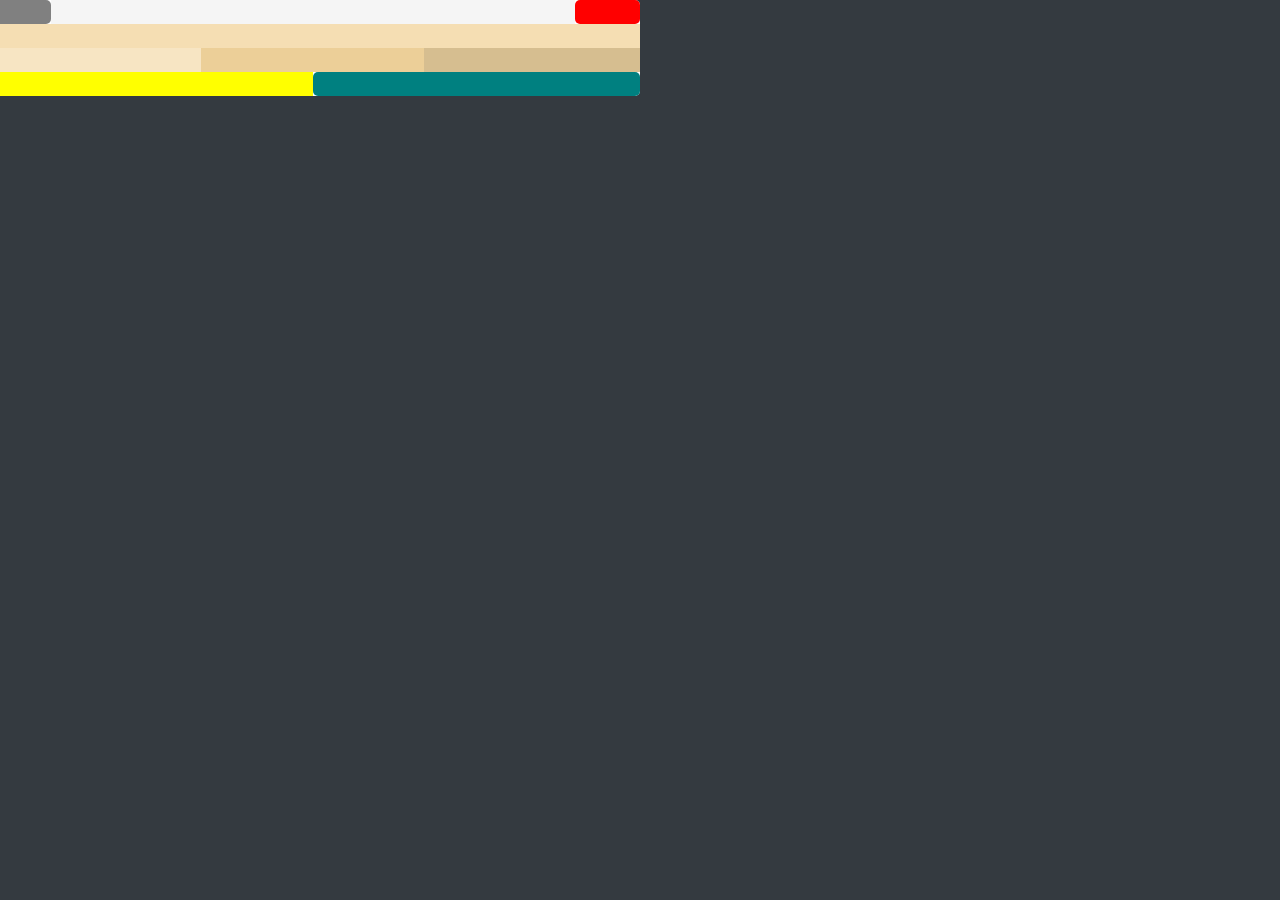
<file: js-aula/catalogo_filmes/test.html>
<!DOCTYPE html>
<html lang="en">
<head>
    <meta charset="UTF-8">
    <meta http-equiv="X-UA-Compatible" content="IE=edge">
    <meta name="viewport" content="width=device-width, initial-scale=1.0">
    <link rel="stylesheet" href="bootstrap.css">
    <link rel="stylesheet" href="test.css">
    <title>Catálogo Filmes</title>
</head>
<body class="bg-dark text-light align ">
    <div id="big_div"><!--big div-->
        <div id="imageEnameErating" class="row d-flex">
            <div id="image_div"><!--image div-->
                <br>
            </div>
            <div id="name_div"><!--name div-->
                <br>
            </div>
            <div id="ratin_div" ><!--rating div-->
                <br>
            </div>
        </div>
        <div id="resumeEelencoEgeneroEsemelhante" class="row d-flex">
            <div id="resume_div"><!--resume div-->
                <br>
            </div>
            <div id="elenco_div"><!--elenco div-->
                <br>
            </div>
            <div id="semelhante_div"><!--semelhantes div-->
                <br>
            </div>
            <div id="genero_div"><!--genero div-->
                <br>
            </div>
        </div>
        <div id="starsEcoments" class="row d-flex">
            <div id="stars_div"><!--stars div-->
                <br>
            </div>
            <div id="coments_div"><!--comentários div-->
                <br>
            </div>
        </div>
    </div>
</body>
</html>
</file>
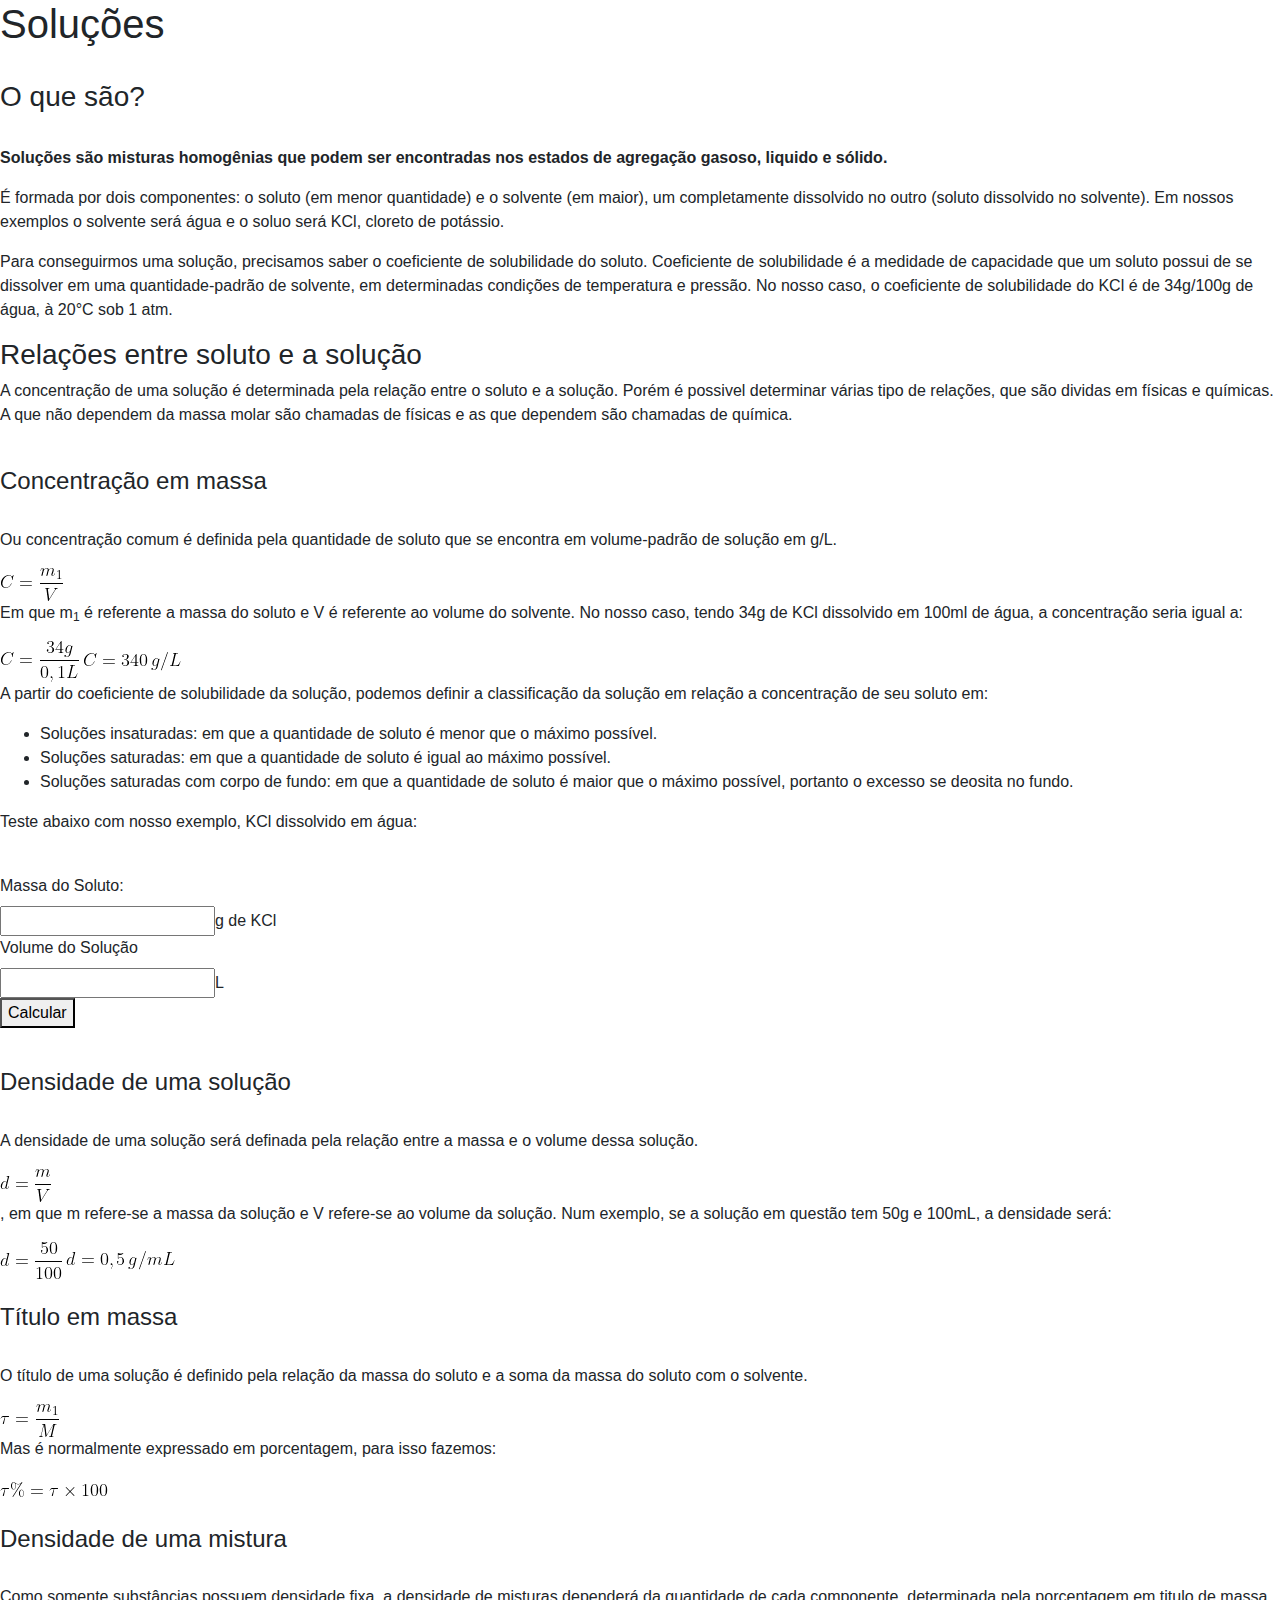
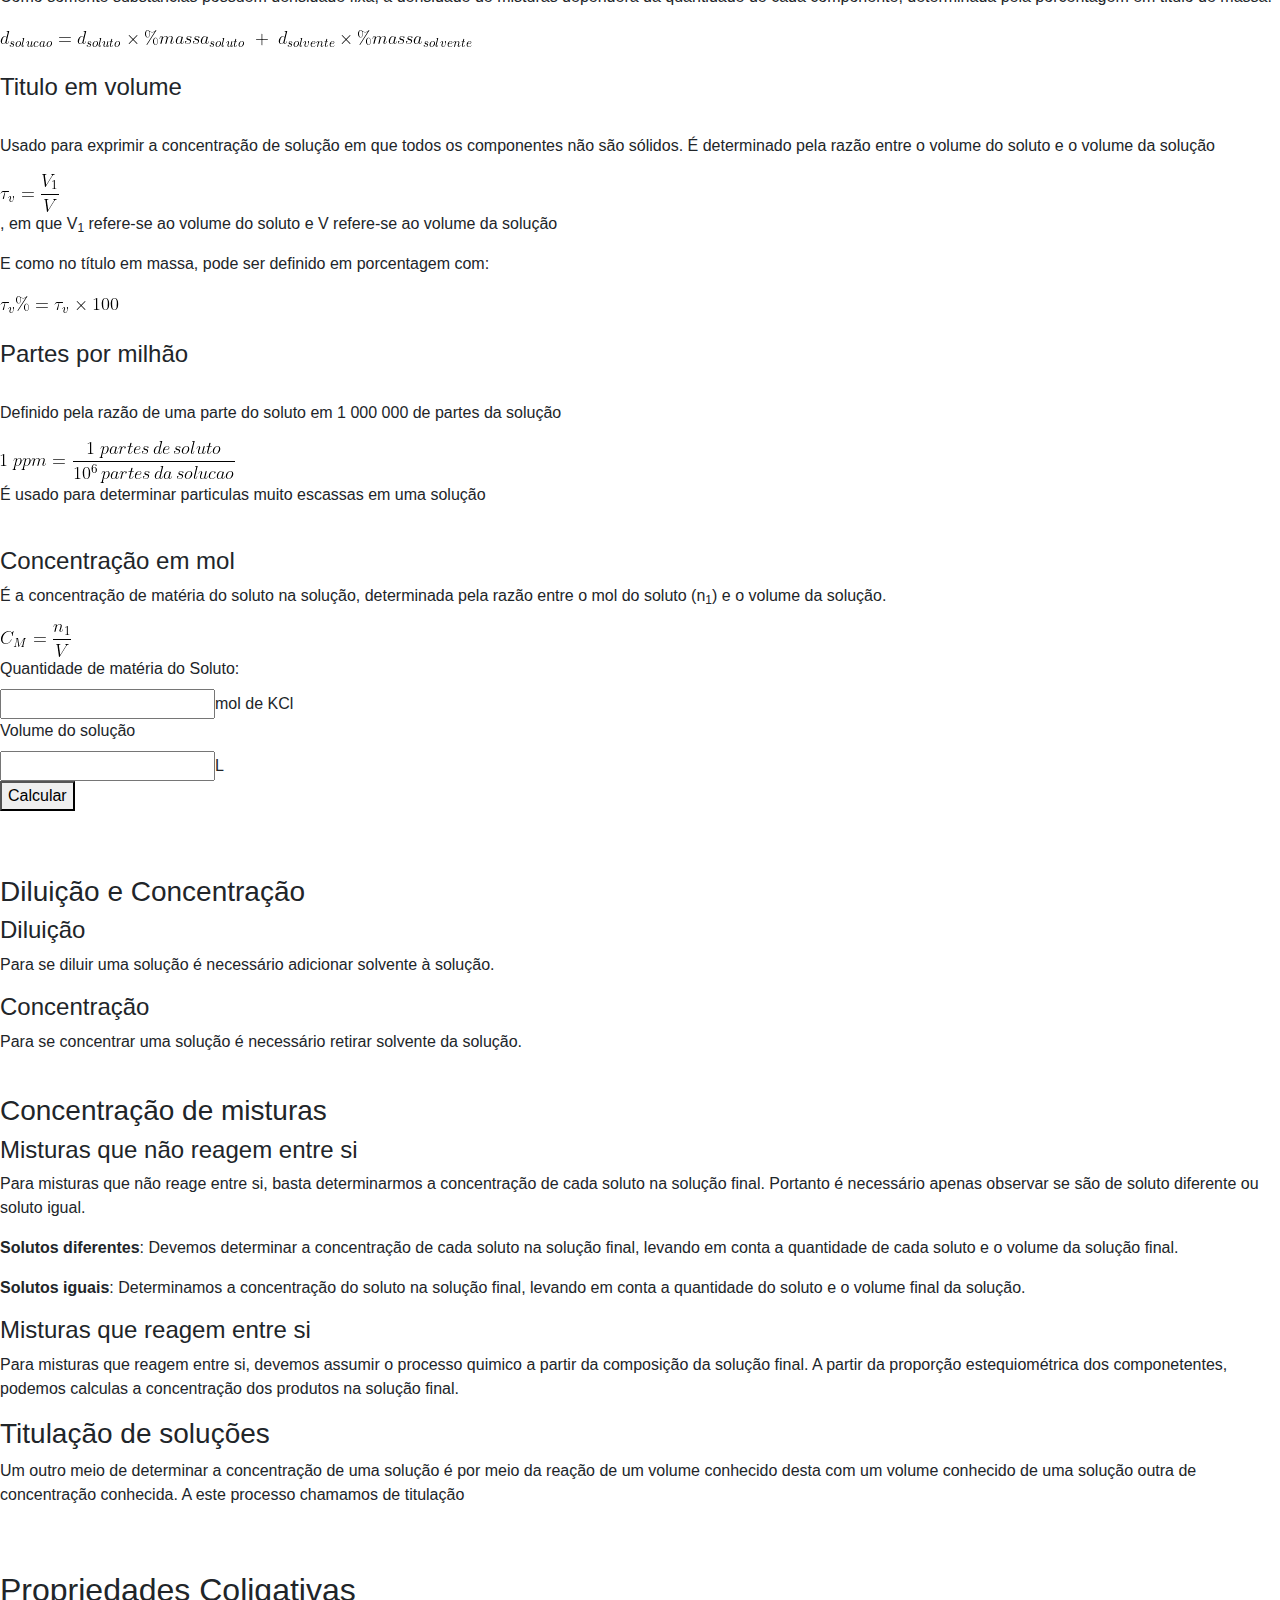
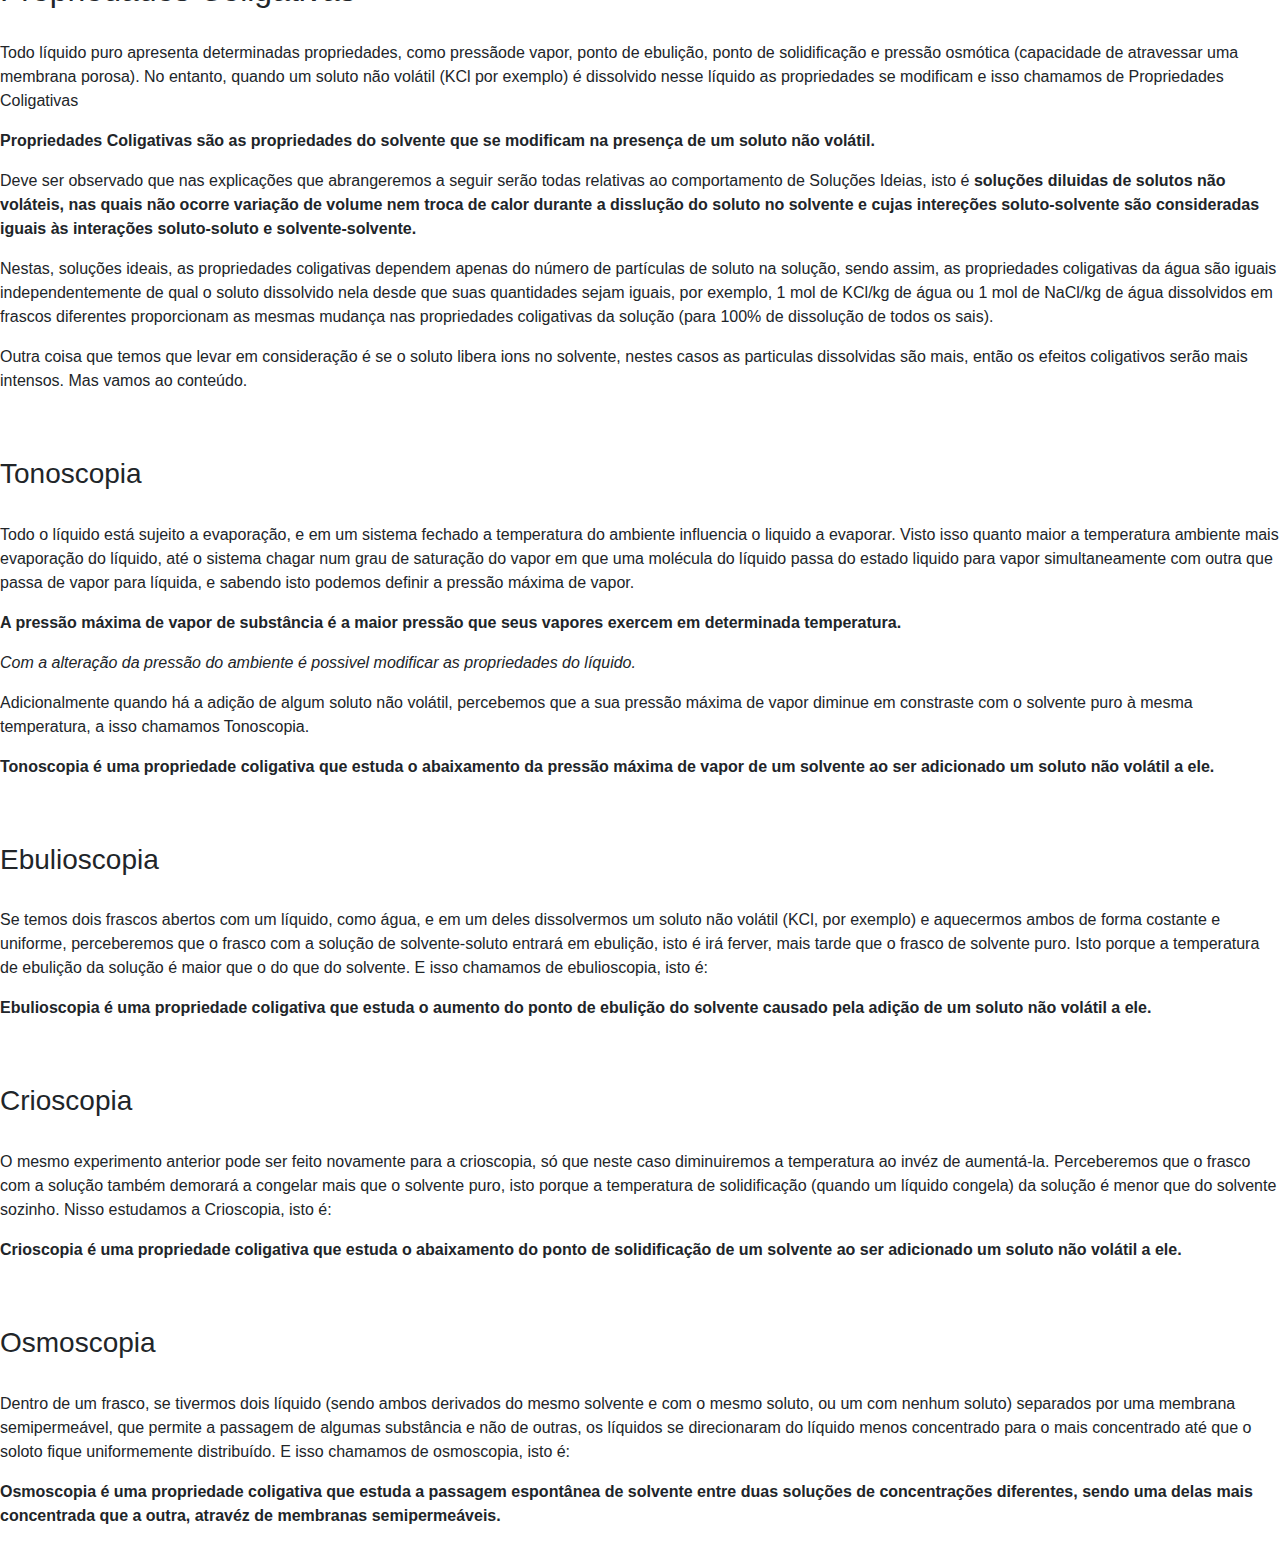
<file: js-aula/chemistry/teste.html>
<!DOCTYPE html>
<html lang="en">
<head>
    <meta charset="UTF-8">
    <meta http-equiv="X-UA-Compatible" content="IE=edge">
    <meta name="viewport" content="width=device-width, initial-scale=1.0">
    <link rel="stylesheet" href="https://stackpath.bootstrapcdn.com/bootstrap/4.4.1/css/bootstrap.min.css" integrity="sha384-Vkoo8x4CGsO3+Hhxv8T/Q5PaXtkKtu6ug5TOeNV6gBiFeWPGFN9MuhOf23Q9Ifjh" crossorigin="anonymous">
    <script src="https://ajax.googleapis.com/ajax/libs/jquery/3.5.1/jquery.min.js"></script>
    <script src="cap4.js"></script>
    <script src="cap5.js"></script>
    <title>Soluções</title>
</head>
<body>
    <h1> Soluções</h1><br>
    <h3>O que são?</h3><br>
    <p><b>Soluções são misturas homogênias que podem ser encontradas nos estados de agregação gasoso, liquido e sólido.</b></p>
    <p>É formada por dois componentes: o soluto (em menor quantidade) e o solvente (em maior), um completamente dissolvido no outro (soluto dissolvido no solvente). Em nossos exemplos o solvente será água e o soluo será KCl, cloreto de potássio.</p>
    <p>Para conseguirmos uma solução, precisamos saber o coeficiente de solubilidade do soluto. Coeficiente de solubilidade é a medidade de capacidade que um soluto possui de se dissolver em uma quantidade-padrão de solvente, em determinadas condições de temperatura e pressão. No nosso caso, o coeficiente de solubilidade do KCl é de 34g/100g de água, à 20°C sob 1 atm.</p>
    <h3>Relações entre soluto e a solução</h3>
    <p>A concentração de uma solução é determinada pela relação entre o soluto e a solução. Porém é possivel determinar várias tipo de relações, que são dividas em físicas e químicas. A que não dependem da massa molar são chamadas de físicas e as que dependem são chamadas de química.</p>
    <br><h4>Concentração em massa</h4><br>
    <p>Ou concentração comum é definida pela quantidade de soluto que se encontra em volume-padrão de solução em g/L.</p>
    <img src="concentração.png">
    <p>Em que m<sub>1</sub> é referente a massa do soluto e V é referente ao volume do solvente. No nosso caso, tendo 34g de KCl dissolvido em 100ml de água, a concentração seria igual a:</p>
    <img src="kcl-concentração1.png" alt="">
    <img src="kcl-concentração2.png">
    <p>A partir do coeficiente de solubilidade da solução, podemos definir a classificação da solução em relação a concentração de seu soluto em:</p>
    <ul>
        <li>Soluções insaturadas: em que a quantidade de soluto é menor que o máximo possível.</li>
        <li>Soluções saturadas: em que a quantidade de soluto é igual ao máximo possível.</li>
        <li>Soluções saturadas com corpo de fundo: em que a quantidade de soluto é maior que o máximo possível, portanto o excesso se deosita no fundo.</li>
    </ul>
    <p>Teste abaixo com nosso exemplo, KCl dissolvido em água:</p>
    <br>
        <div id="d1">
            <label for="input1">Massa do Soluto:</label><br>
            <input type="number" name="input1">g de KCl<br>
            <label for="input2">Volume do Solução</label><br>
            <input type="number" name="input2">L<br>
            <button>Calcular</button>
            <p></p>
        </div>
    <br><h4>Densidade de uma solução</h4><br>
    <p>A densidade de uma solução será definada pela relação entre a massa e o volume dessa solução.</p>
    <img src="densidade.png" alt="">
    <p>, em que m refere-se a massa da solução e V refere-se ao volume da solução. Num exemplo, se a solução em questão tem 50g e 100mL, a densidade será:</p>
    <img src="densidade-solução1.png" alt="">
    <img src="densidade-solução2.png" alt="">
    <br><br><h4>Título em massa</h4><br>
    <p>O título de uma solução é definido pela relação da massa do soluto e a soma da massa do soluto com o solvente.</p>
    <img src="titulo.png" alt="">
    <p>Mas é normalmente expressado em porcentagem, para isso fazemos:</p>
    <img src="titulo-porcentagem.png" alt="">
    <br><br><h4>Densidade de uma mistura</h4><br>
    <p>Como somente substâncias possuem densidade fixa, a densidade de misturas dependerá da quantidade de cada componente, determinada pela porcentagem em titulo de massa.</p>
    <img src="densidade-mistura.png" alt="">
    <br><br><h4>Titulo em volume</h4><br>
    <p>Usado para exprimir a concentração de solução em que todos os componentes não são sólidos. É determinado pela razão entre o volume do soluto e o volume da solução</p>
    <img src="titulo-volume.png" alt="">
    <p>, em que V<sub>1</sub> refere-se ao volume do soluto e V refere-se ao volume da solução</p>
    <p>E como no título em massa, pode ser definido em porcentagem com: </p>
    <img src="titulo-volume-porcentagem.png" alt="">
    <br><br><h4>Partes por milhão</h4><br>
    <p>Definido pela razão de uma parte do soluto em 1 000 000 de partes da solução</p>
    <img src="ppm.png" alt="">
    <p>É usado para determinar particulas muito escassas em uma solução</p>
    <br><h4>Concentração em mol</h4>
    <p>É a concentração de matéria do soluto na solução, determinada pela razão entre o mol do soluto (n<sub>1</sub>) e o volume da solução.</p>
    <img src="concentração-molar.png" alt="">
        <div id="d2">
            <label for="input1">Quantidade de matéria do Soluto:</label><br>
            <input type="number" name="input1">mol de KCl<br>
            <label for="input2">Volume do solução</label><br>
            <input type="number" name="input2">L<br>
            <button>Calcular</button>
            <p></p>
        </div>
    <br><br><h3>Diluição e Concentração</h3>
    <h4>Diluição</h4>
    <p>Para se diluir uma solução é necessário adicionar solvente à solução.</p>
    <h4>Concentração</h4>
    <p>Para se concentrar uma solução é necessário retirar solvente da solução.</p>
    <br><h3>Concentração de misturas</h3>
    <h4>Misturas que não reagem entre si</h4>
    <p>Para misturas que não reage entre si, basta determinarmos a concentração de cada soluto na solução final. Portanto é necessário apenas observar se são de soluto diferente ou soluto igual.</p>
    <p><b>Solutos diferentes</b>: Devemos determinar a concentração de cada soluto na solução final, levando em conta a quantidade de cada soluto e o volume da solução final.</p>
    <p><b>Solutos iguais</b>: Determinamos a concentração do soluto na solução final, levando em conta a quantidade do soluto e o volume final da solução.</p>
    <h4>Misturas que reagem entre si</h4>
    <p>Para misturas que reagem entre si, devemos assumir o processo quimico a partir da composição da solução final. A partir da proporção estequiométrica dos componetentes, podemos calculas a concentração dos produtos na solução final.</p>
    <h3>Titulação de soluções</h3>
    <p>Um outro meio de determinar a concentração de uma solução é por meio da reação de um volume conhecido desta com um volume conhecido de uma solução outra de concentração conhecida. A este processo chamamos de titulação</p>
    <br><br>

</body>
</html>
</file>
<file: js-aula/catalogo_filmes/test.css>
#big_div{
    background-color: white;
    width: 50%;
    border-radius: 5px;
}

#image_div{
    background-color: gray;
    width: 10%;
    position: relative;
    border-radius: 5px;
}

#name_div{
    background-color: whitesmoke;
    width: 80%;
}

#ratin_div{
    background-color: red;
    width: 10%;
    position: relative;
    border-radius: 5px;
}

#imageEnameErating{
    display: inline;
    margin-right: 0;
}

#resume_div{
    background-color: wheat;
    width: 100%;
}

#elenco_div{
    background-color: rgb(247, 229, 195);
    width: 33%;
}

#genero_div{
    background-color: rgb(214, 190, 144);
    width: 33%;
}

#semelhante_div{
    background-color: rgb(236, 207, 152);
    width: 34%;
}

#resumeEelencoEgeneroEsemelhante{
    display: inline;
    margin-right: 0;
}

#stars_div{
    background-color: yellow;
    width: 50%;
    position: relative;
}

#coments_div{
    background-color: teal;
    width: 50%;
    position: relative;
    border-radius: 5px;
}

#starsEcoments{
    display: inline;
    margin-right: 0;
}
</file>
